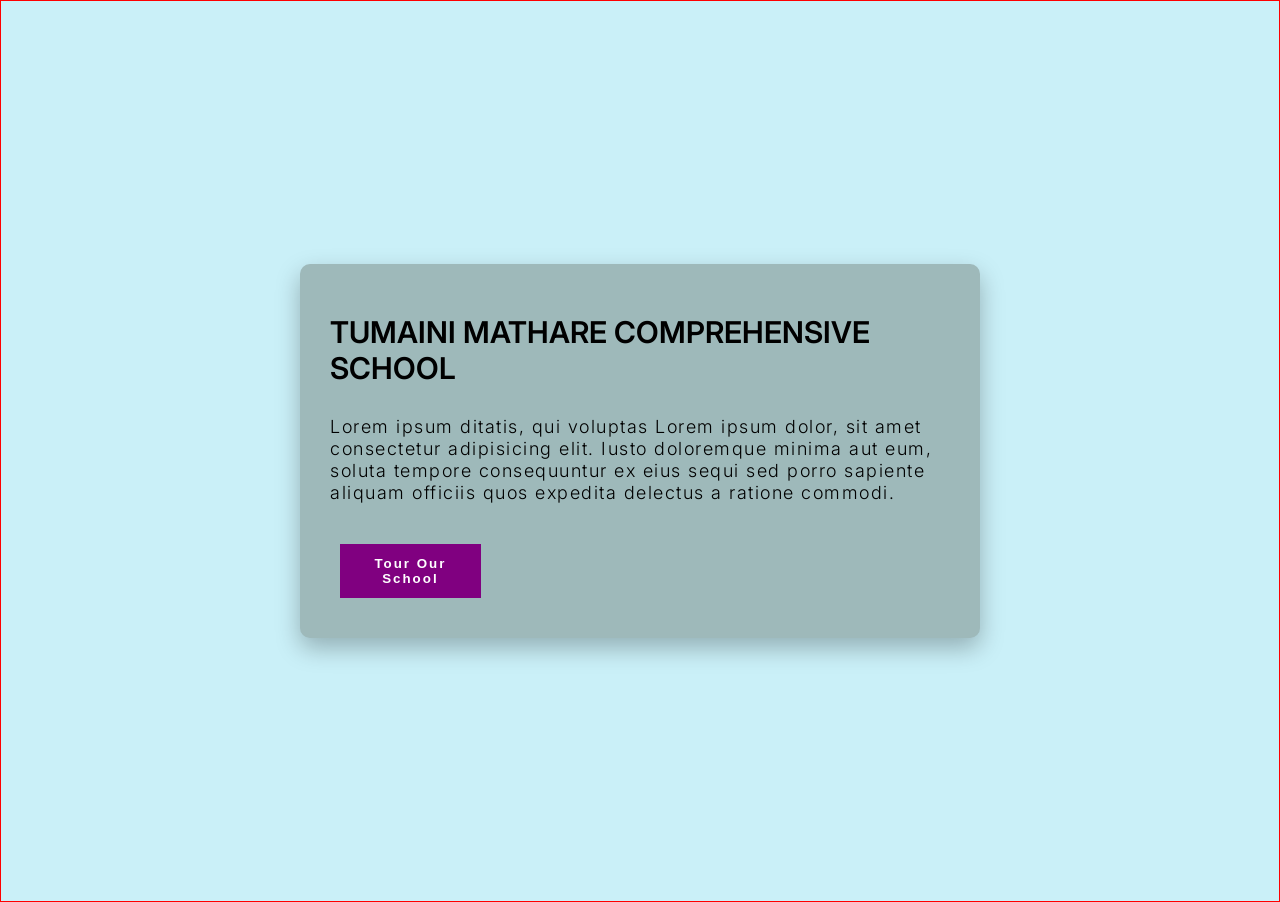
<file: index.html>
<!DOCTYPE html>
<html lang="en">
<head>
    <meta charset="UTF-8">
    <meta name="viewport" content="width=device-width, initial-scale=1.0">
    <title>Document</title>
    <link rel="stylesheet" href="index.css">
   <link rel="preconnect" href="https://fonts.googleapis.com">
<link rel="preconnect" href="https://fonts.gstatic.com" crossorigin>
<link href="https://fonts.googleapis.com/css2?family=Inter:ital,opsz,wght@0,14..32,100..900;1,14..32,100..900&family=Lato:ital,wght@0,100;0,300;0,400;0,700;0,900;1,100;1,300;1,400;1,700;1,900&family=Playfair+Display+SC:ital,wght@0,400;0,700;0,900;1,400;1,700;1,900&display=swap" rel="stylesheet"></head>
<body class="intro">
   <div >
    <div class="introcard">
        <h2>TUMAINI MATHARE COMPREHENSIVE SCHOOL</h2>
        <p>Lorem ipsum ditatis, qui voluptas Lorem ipsum dolor, sit amet consectetur adipisicing elit. Iusto doloremque minima aut eum, soluta tempore consequuntur ex eius sequi sed porro sapiente aliquam officiis quos expedita delectus a ratione commodi.</p>
        <a href="tumaini/index.html"><button>tour our school</button></a>
    </div>
   </div> 
</body>
</html>
</file>
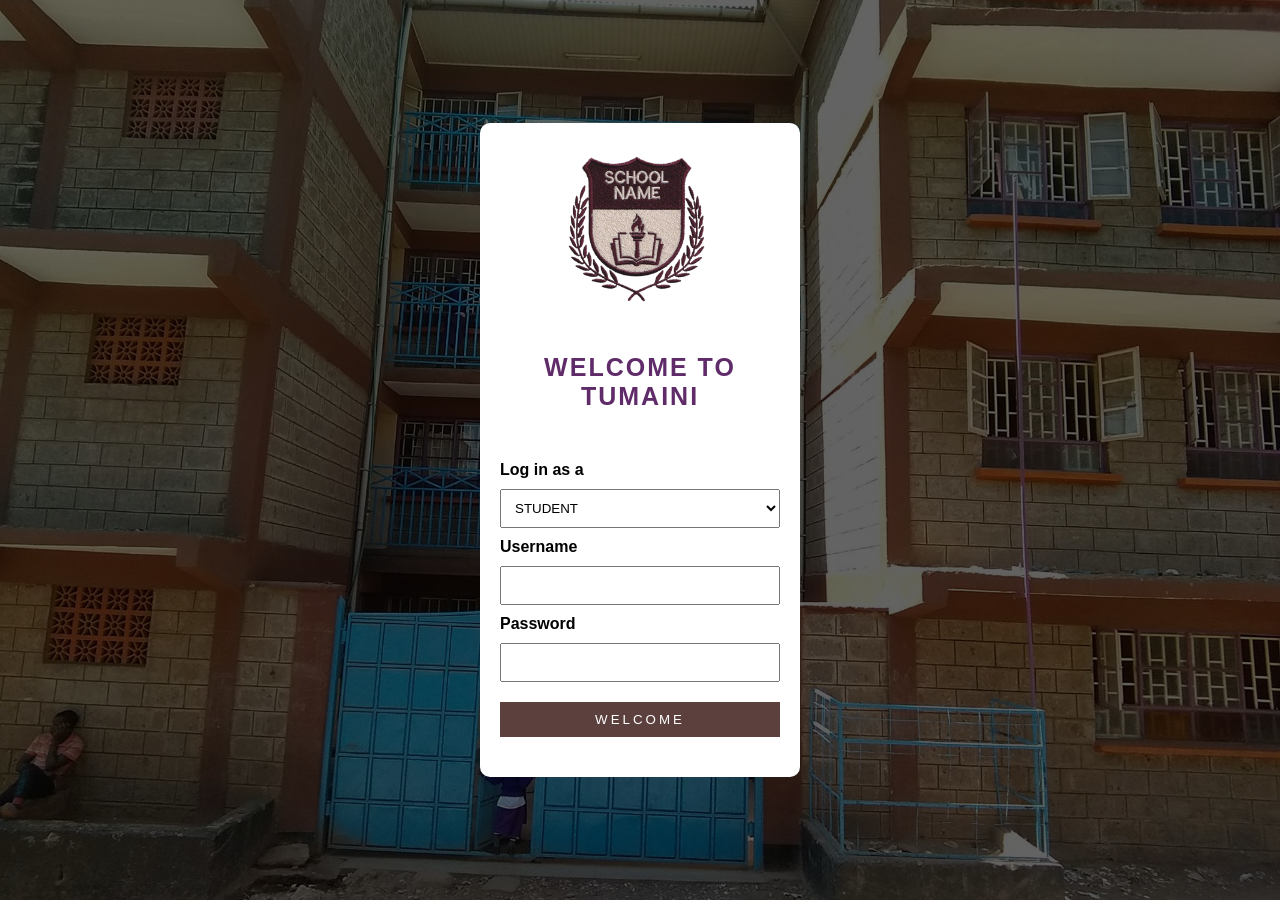
<file: login.html>
<!DOCTYPE html>
<html lang="en">
<head>
    <meta charset="UTF-8">
    <meta name="viewport" content="width=device-width, initial-scale=1.0">
    <title>Document</title>
    <style>
        *{
    margin: 0;
    padding: 0;
    box-sizing: border-box;
    text-decoration: none;

}
:root{
     --color1:hsl(6, 20%, 30%);
    --color2:#e1e5f2;
    --color3:hsl(290, 42%, 29%);
    --fontp: clamp(10px,4vw,25px ) ;
    --fontsubtopic: clamp(15px,5vw,25px );
}
/*


.roboto-<uniquifier> {
  font-family: "Roboto", sans-serif;
  font-optical-sizing: auto;
  font-weight: <weight>;
  font-style: normal;
  font-variation-settings:
    "wdth" 100;
}
    
.playfair-display-<uniquifier> {
  font-family: "Playfair Display", serif;
  font-optical-sizing: auto;
  font-weight: <weight>;
  font-style: normal;
}
  
.inconsolata-<uniquifier> {
  font-family: "Inconsolata", monospace;
  font-optical-sizing: auto;
  font-weight: <weight>;
  font-style: normal;
  font-variation-settings:
    "wdth" 100;
}

*/
 body{
 background:linear-gradient(rgba(0, 0, 0, 0.612),rgba(0, 0, 0, 0.612)),url(tumaini.jpg);
 background-position: center;
 background-size: cover;
 background-repeat: no-repeat;
 height: 100vh;
 display: flex;
 justify-content: center;
 align-items: center;
 flex-direction: column;
 font-family: "Roboto", sans-serif;
 }
 form{
    
    background-color: white;
    width: 25%;
    padding: 20px;
   border-radius: 10px;
 }
 form h4{
    text-align: center;
    margin: 50px 10px; 
      font-family: "Roboto", sans-serif;
  font-optical-sizing: auto;
  font-weight: 800;
  font-style: normal;
  font-variation-settings:
    "wdth" 100;
    letter-spacing: 2px ;
    color: var(--color3);
    font-size: var(--fontp);
}
 form label{
    display: block;
      font-family: "Roboto", sans-serif;
  font-optical-sizing: auto;
  font-weight:550;
  font-style: normal;
  font-variation-settings:
    "wdth" 100;
    margin: 10px 0PX; 
 }
 img{
    width: 150px;
    display: block;
    margin: 10px auto;
    
 }
 form input, select{
    display: block;
    padding: 10px;
    width: 100%;
    outline: none;
    text-transform: uppercase;
 }
 input[type='submit']{
    margin: 20px 0px;
    background-color: var(--color1);
    color: white;
    border: none;
    letter-spacing: 3px;
 }
 @media  (max-width:900px){
 form{
    
    background-color: white;
    width: 90%;
    padding: 5px;
   border-radius: 10px;
 }
 form h4{

    font-size: var(--fontsubtopic);
}
 form label{
    display: block;
      font-family: "Roboto", sans-serif;
  font-optical-sizing: auto;
  font-weight:550;
  font-style: normal;
  font-variation-settings:
    "wdth" 100;
    margin: 10px 0PX; 
 }
 img{
    width: 100px;
    display: block;
    margin: 5px auto;
    
 }
 form input, select{
    padding: 5px;
 }
 input[type='submit']{
  
    padding: 15px;
 }

}
    </style>
</head>
<body>
  
    <form action=""> 
         <img src="logo-removebg-preview.png" alt="">
         <h4>WELCOME TO TUMAINI</h4>
        <label for="">Log in as a </label>
        <select name="type" id="">
            <option value="student">student</option>
            <option value="teacher">teacher</option>
            <option value="admin">admin</option>
        </select>
        <label for="">Username</label>
        <input type="text" name="" id="">
         <label for="">Password</label>
        <input type="pass" name="" id="">
       <input type="submit" value="WELCOME">
    </form>
</body>
</html>
</file>
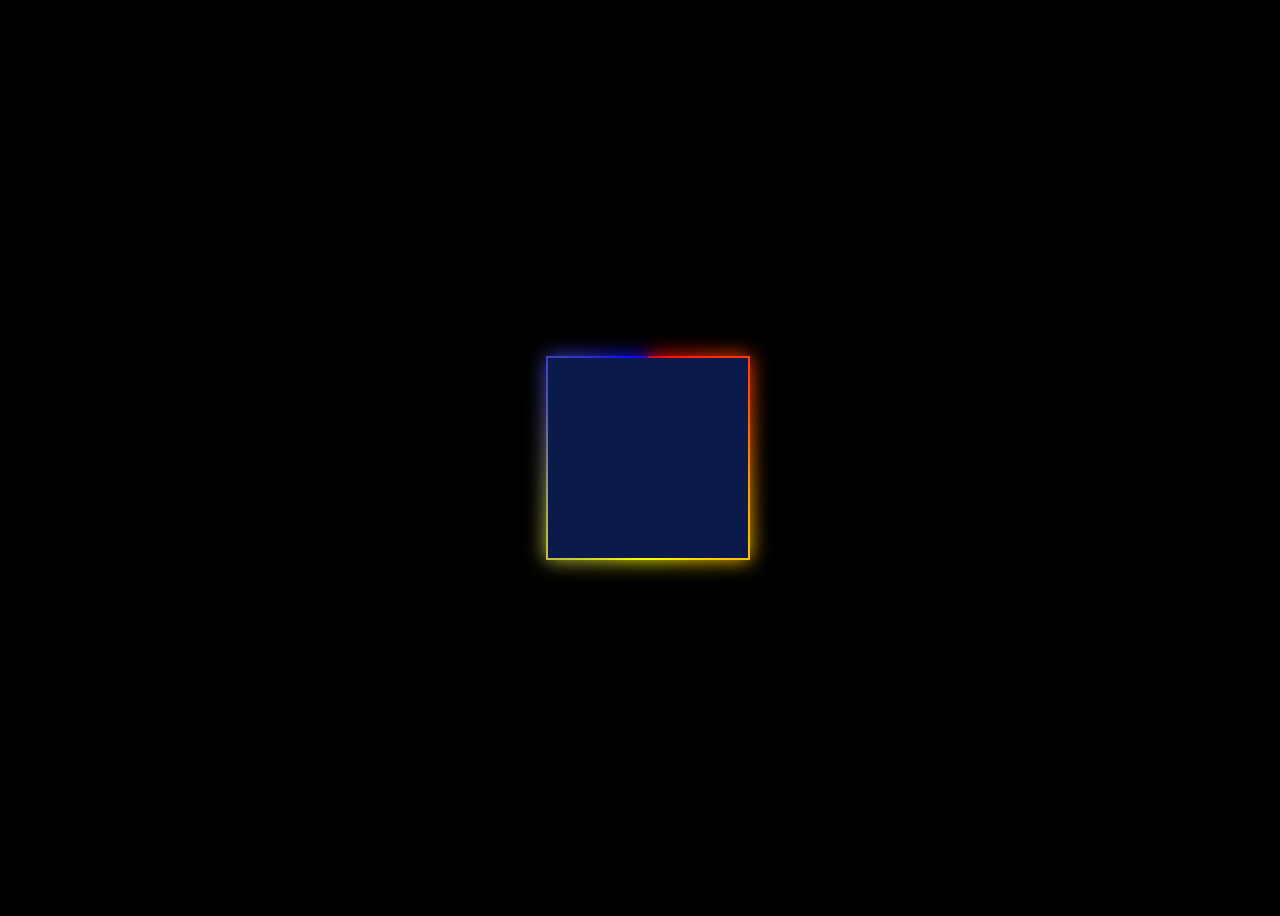
<file: trial1.html>
<!DOCTYPE html>
<html lang="en">
<head>
    <meta charset="UTF-8">
    <meta name="viewport" content="width=device-width, initial-scale=1.0">
    <title>Document</title>
    <style>
        body{
            background-color: black;
            height: 100vh;
            width: 100vw;
            display: flex;
            justify-content: center;
            align-items: center;
        }
        .box{
            height: 200px;
            width: 200px;
            background-color: rgb(10, 26, 74);
             display: flex;
            justify-content: center;
            align-items: center;
            position: relative;
            
        }
        .box::before,
        .box::after
        {
            content: "";
            width: 100%;
            height: 100%;
            position: absolute;
            background: conic-gradient(from 0deg at center,red,yellow,blue);
            z-index: -2;
            padding: 2px;
        }
        .box::after{
       filter: blur(10px);
        }
    </style>
</head>
<body>
    <div class="box"></div>
</body>
</html>
</file>
<file: index.css>
/*

.inter-<uniquifier> {
  font-family: "Inter", sans-serif;
  font-optical-sizing: auto;
  font-weight: <weight>;
  font-style: normal;
}
*/
*{
margin: 0;
padding: 0;
text-decoration: none;
}

:root{
    --wall:#58504a;
    --uniform:#800080;
    --background1:#caf0f8;
    --color4:#9eb9ba;
    --color5:#58504a;
    --color6:#58504a;
}
.intro{
    border: 1px solid red;
    height: 100vh;
    background:var(--background1) ;
    background-position: center;
    background-size: cover;
    display: flex;
    justify-content: center;
    align-items: center;
     font-family: "Inter", sans-serif;
}
.introcard{
    width: 50vw;
    padding: 20px;
    box-shadow: 0 10px 25px rgba(0, 0, 0, 0.269);
    background-color: var(--color4);
    border-radius: 10px;
}
.introcard h2{
 margin: 30px 10px;
 font-weight: 600;
 font-size: clamp(10px,4vw,30px);
}
.introcard p{
 margin: 20px 10px;
 font-weight: 300;
 letter-spacing: 1.5px;
 line-height: 22px;
 color: rgb(0, 0, 0);
font-size: clamp(8px,3.5vw,18px);
}
.introcard a{
 margin: 30px 10px;
 color: white;
}
a button{
    border: none;
    padding: 12px;
    width: 22%;
    background-color: var(--uniform);
     margin: 20px 10px;
    color: white;
    text-transform: capitalize;
    letter-spacing: 2px;
    font-weight: 600;
}
@media (max-width:1149px){
  .introcard{
    width: 90vw;
    padding: 5px;
    box-shadow: 0 10px 25px rgba(0, 0, 0, 0.269);
    background-color: var(--color4);
    border-radius: 10px;
}  
.introcard p{
 margin: 20px 10px;
 font-weight: 300;
 letter-spacing: 1.5px;
 color: rgb(0, 0, 0);
 line-height: normal;
}
a button{
    
    width:200px;
  
}
}
</file>
